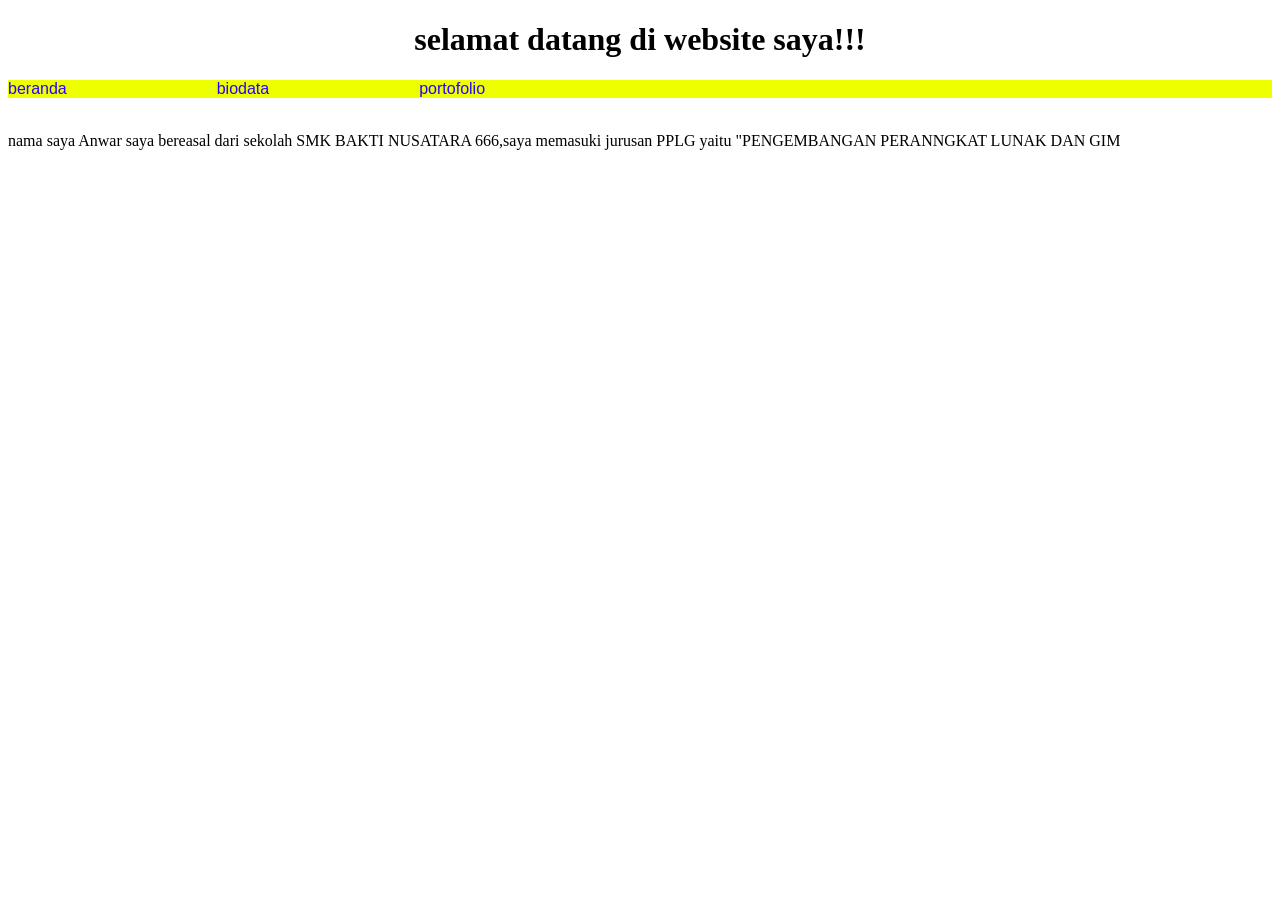
<file: AWAY-XII-PPLG-2/index.html>
<!DOCTYPE html>
<html lang="en">
<head>
    <meta charset="UTF-8">
    <meta name="viewport" content="width=device-width, initial-scale=1.0">
    <link rel="stylesheet" href="style.css">
    <title>personal-profile</title>
</head>
<body>
    <header>
        <h1>selamat datang di website saya!!!</h1>
    </header>
    <div class="navbar">
         <a href="index.html">beranda</a>
        <a href="biodata.html">biodata</a>
        <a href="portofolio.html">portofolio</a>
    </div>
<br>
<div class="container">
<p>nama saya Anwar saya bereasal dari sekolah SMK BAKTI NUSATARA 666,saya memasuki jurusan PPLG yaitu "PENGEMBANGAN PERANNGKAT LUNAK DAN GIM</p>
</div>

</body>
</html>
</file>
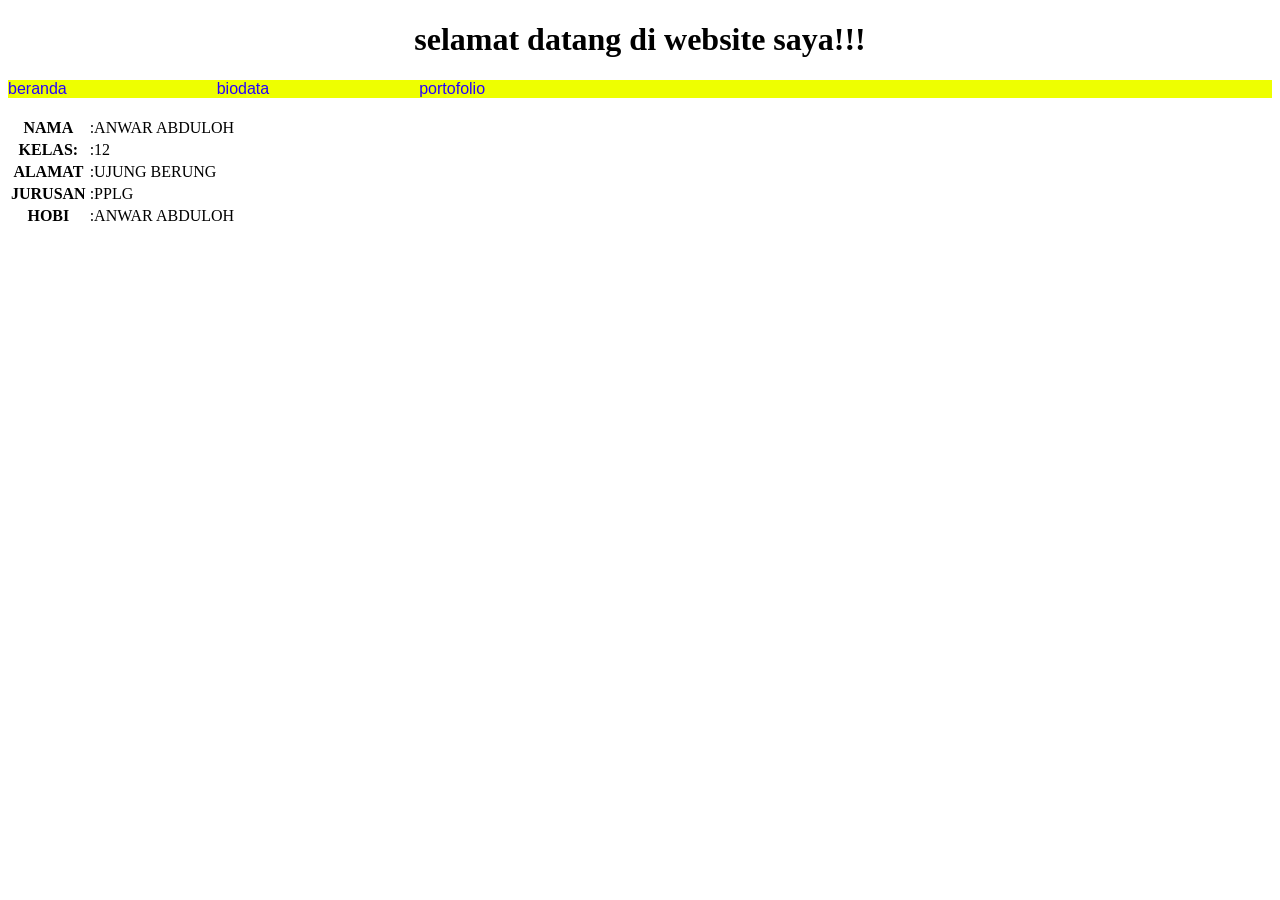
<file: AWAY-XII-PPLG-2/biodata.html>
<!DOCTYPE html>
<html lang="en">
<head>
    <meta charset="UTF-8">
    <meta name="viewport" content="width=device-width, initial-scale=1.0">
      <link rel="stylesheet" href="style.css">
    <title>personal-profile</title>
</head>
<body>
    <header>
        <h1>selamat datang di website saya!!!</h1>
    </header>
    <div class="navbar">
         <a href="index.html">beranda</a>
        <a href="biodata.html">biodata</a>
        <a href="portofolio.html">portofolio</a>
    </div>
    <br>
    <table>
        <tr>
            <th>NAMA</th>
            <td>:ANWAR ABDULOH</td>
        </tr>
        <tr>
            <th>KELAS:</th>
            <td>:12</td>
        </tr>
        <tr>
            <th>ALAMAT</th>
            <td>:UJUNG BERUNG </td>
        </tr>
        <tr>
            <th>JURUSAN</th>
            <td>:PPLG</td>
        </tr>
        <tr>
            <th>HOBI</th>
            <td>:ANWAR ABDULOH</td>
        </tr>
    </table>
</body>
</html>
</file>
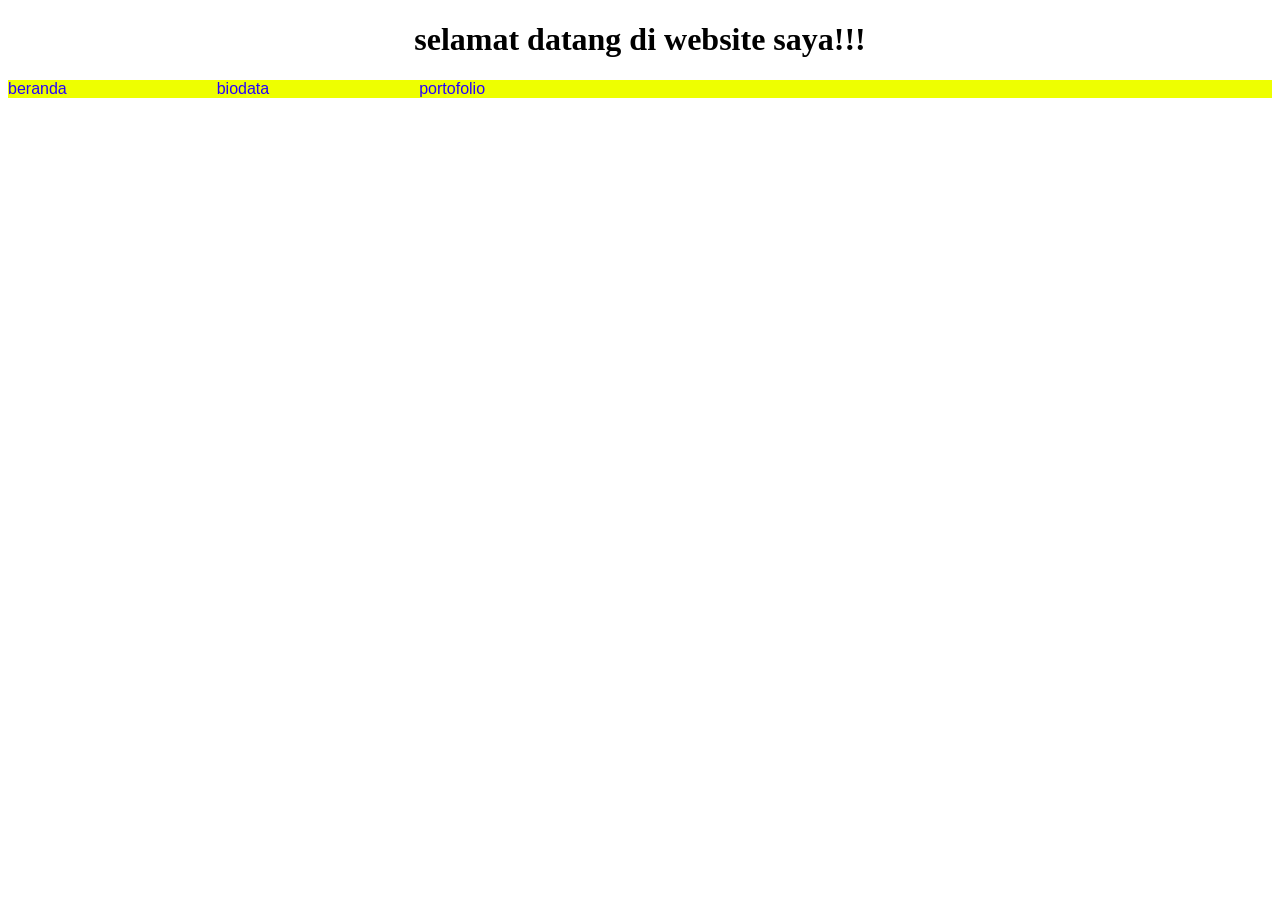
<file: AWAY-XII-PPLG-2/portofolio.html>
<!DOCTYPE html>
<html lang="en">
<head>
    <meta charset="UTF-8">
    <meta name="viewport" content="width=device-width, initial-scale=1.0">
      <link rel="stylesheet" href="style.css">
    <title>personal-profile</title>
</head>
<body>
    <header>
        <h1>selamat datang di website saya!!!</h1>
    </header>
    <div class="navbar">
         <a href="index.html">beranda</a>
        <a href="biodata.html">biodata</a>
        <a href="portofolio.html">portofolio</a>
    </div>
</body>
</html>
</file>
<file: AWAY-XII-PPLG-2/style.css>
.navbar{
    background-color: rgb(238, 255, 0);
    display: flex;
    gap: 150px;
    text-align: center;
    font-family: 'Gill Sans', 'Gill Sans MT', Calibri, 'Trebuchet MS', sans-serif;
}
.navbar a{
    text-decoration: none;
    color: #2600ff;
    font-weight: 500;
    position: relative;
    transition: 3s;
}
header{
    text-align: center;
}
</file>
